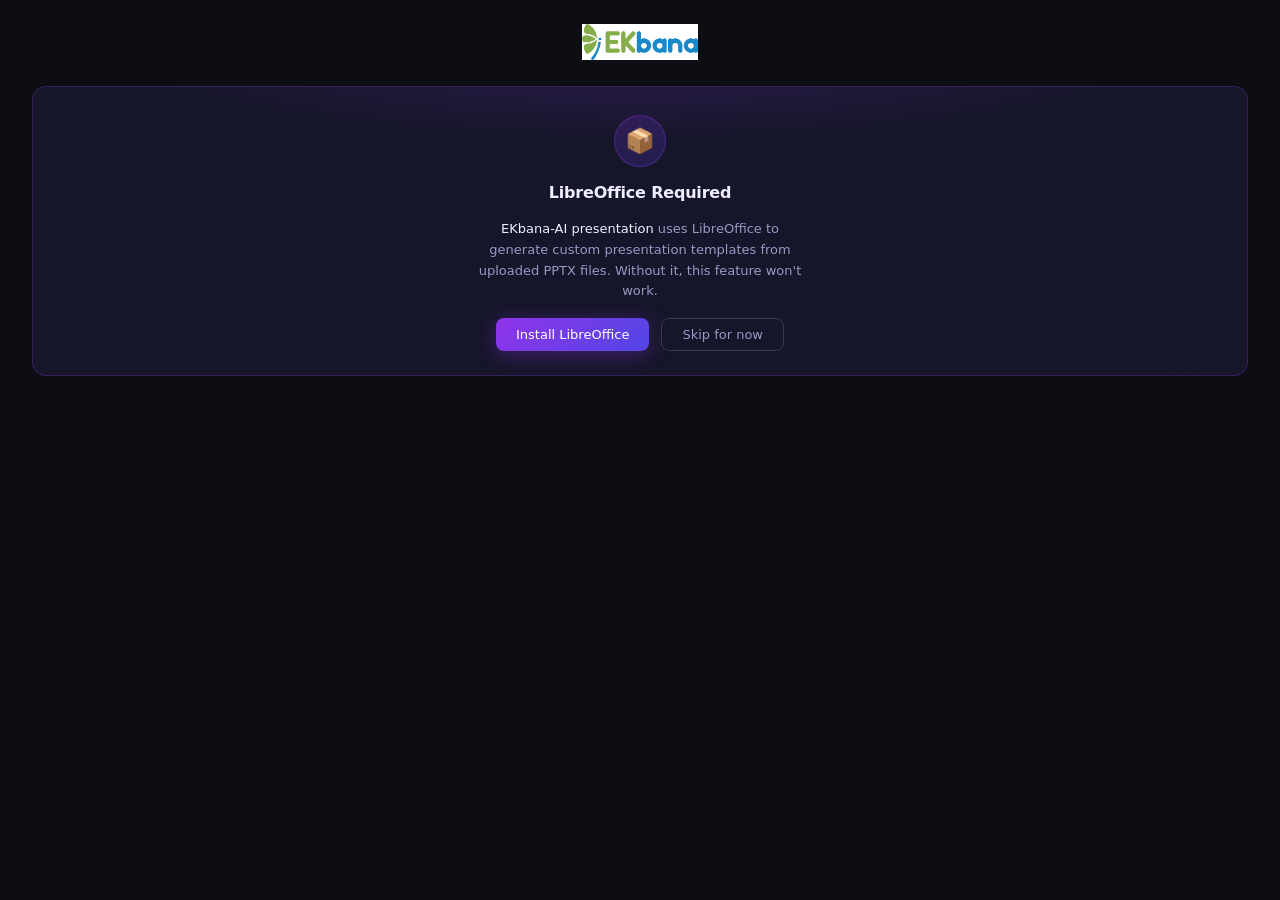
<file: electron/resources/ui/libreoffice-installer/index.html>
<!DOCTYPE html>
<html lang="en">
<head>
  <meta charset="UTF-8" />
  <meta name="viewport" content="width=device-width, initial-scale=1.0" />
  <title>EKbana-AI presentation – Install LibreOffice</title>
  <style>
    *, *::before, *::after { box-sizing: border-box; margin: 0; padding: 0; }

    :root {
      --bg:          #0d0d14;
      --surface:     #16162a;
      --surface2:    #1e1e38;
      --border:      rgba(145, 52, 234, 0.25);
      --grad-a:      #9034EA;
      --grad-b:      #5146E5;
      --text:        #f0eeff;
      --text-muted:  #9b96c4;
      --text-dim:    #5e5a88;
      --track:       #1e1e38;
      --log-bg:      #0a0a12;
      --log-border:  rgba(145,52,234,0.15);
      --radius:      14px;
      --radius-sm:   8px;
    }

    html, body {
      width: 100%; height: 100%;
      background: var(--bg);
      color: var(--text);
      font-family: -apple-system, BlinkMacSystemFont, "Segoe UI", system-ui, sans-serif;
      font-size: 14px;
      line-height: 1.5;
      -webkit-font-smoothing: antialiased;
      overflow: hidden;
      user-select: none;
    }

    /* ── Outer layout ── */
    .shell {
      display: flex;
      flex-direction: column;
      height: 100vh;
      padding: 24px 32px 0;
    }

    /* ── Logo ── */
    .logo-wrap {
      text-align: center;
      margin-bottom: 20px;
      flex-shrink: 0;
    }
    .logo-wrap img {
      height: 36px;
      display: inline-block;
    }
    .logo-fallback {
      font-size: 20px;
      font-weight: 700;
      background: linear-gradient(135deg, var(--grad-a), var(--grad-b));
      -webkit-background-clip: text;
      -webkit-text-fill-color: transparent;
      background-clip: text;
      letter-spacing: -0.5px;
    }

    /* ── Card ── */
    .card {
      width: 100%;
      flex-shrink: 0;
      background: var(--surface);
      border: 1px solid var(--border);
      border-radius: var(--radius);
      padding: 28px 28px 24px;
      display: flex;
      flex-direction: column;
      align-items: center;
      gap: 16px;
      position: relative;
      overflow: hidden;
    }
    .card::before {
      content: '';
      position: absolute;
      inset: 0;
      border-radius: var(--radius);
      background: radial-gradient(ellipse 60% 40% at 50% -10%, rgba(145,52,234,0.18) 0%, transparent 70%);
      pointer-events: none;
    }

    /* ── State panels ── */
    .state { display: none; flex-direction: column; align-items: center; gap: 14px; width: 100%; }
    .state.active { display: flex; }

    /* ── Icons ── */
    .icon-wrap {
      width: 52px; height: 52px;
      border-radius: 50%;
      display: flex; align-items: center; justify-content: center;
      font-size: 24px;
    }
    .icon-wrap.purple {
      background: linear-gradient(135deg, rgba(145,52,234,0.2), rgba(81,70,229,0.2));
      border: 1px solid rgba(145,52,234,0.35);
    }
    .icon-wrap.green {
      background: rgba(34,197,94,0.12);
      border: 1px solid rgba(34,197,94,0.3);
    }
    .icon-wrap.red {
      background: rgba(239,68,68,0.12);
      border: 1px solid rgba(239,68,68,0.3);
    }

    /* ── Typography ── */
    .heading {
      font-size: 16px;
      font-weight: 600;
      color: var(--text);
      text-align: center;
      letter-spacing: -0.2px;
    }
    .sub {
      font-size: 13px;
      color: var(--text-muted);
      text-align: center;
      max-width: 340px;
      line-height: 1.6;
    }
    .sub strong { color: var(--text); font-weight: 500; }

    /* ── Buttons ── */
    .btn-row {
      display: flex;
      gap: 12px;
      width: 100%;
      justify-content: center;
      margin-top: 2px;
    }
    button {
      cursor: pointer;
      border: none;
      border-radius: var(--radius-sm);
      font-family: inherit;
      font-size: 13px;
      font-weight: 500;
      padding: 8px 20px;
      transition: opacity 0.15s, transform 0.1s;
      outline: none;
    }
    button:active { transform: scale(0.97); }
    button:disabled { opacity: 0.45; cursor: not-allowed; transform: none; }

    .btn-primary {
      background: linear-gradient(135deg, var(--grad-a), var(--grad-b));
      color: #fff;
      min-width: 150px;
      box-shadow: 0 4px 20px rgba(145,52,234,0.35);
    }
    .btn-primary:hover:not(:disabled) { opacity: 0.9; }

    .btn-ghost {
      background: transparent;
      color: var(--text-muted);
      border: 1px solid rgba(155,150,196,0.25);
    }
    .btn-ghost:hover:not(:disabled) { color: var(--text); border-color: rgba(155,150,196,0.5); }

    /* ── Progress bar ── */
    .progress-wrap {
      width: 100%;
      display: flex;
      flex-direction: column;
      gap: 7px;
    }
    .progress-meta {
      display: flex;
      justify-content: space-between;
      font-size: 12px;
      color: var(--text-muted);
    }
    .progress-track {
      width: 100%;
      height: 6px;
      background: var(--track);
      border-radius: 99px;
      overflow: hidden;
    }
    .progress-fill {
      height: 100%;
      border-radius: 99px;
      background: linear-gradient(90deg, var(--grad-a), var(--grad-b));
      width: 0%;
      transition: width 0.3s ease;
    }
    .progress-fill.indeterminate {
      width: 40% !important;
      animation: shimmer 1.4s ease-in-out infinite;
    }
    @keyframes shimmer {
      0%   { transform: translateX(-120%); }
      100% { transform: translateX(310%); }
    }

    /* ── Spinner ── */
    .spinner {
      width: 28px; height: 28px;
      border: 3px solid rgba(145,52,234,0.2);
      border-top-color: var(--grad-a);
      border-radius: 50%;
      animation: spin 0.8s linear infinite;
    }
    @keyframes spin { to { transform: rotate(360deg); } }

    .phase-label {
      font-size: 12px;
      color: var(--text-dim);
      text-align: center;
    }

    /* ── Dots decoration ── */
    .dots {
      position: absolute;
      bottom: -20px; right: -20px;
      width: 100px; height: 100px;
      background-image: radial-gradient(circle, rgba(145,52,234,0.18) 1px, transparent 1px);
      background-size: 14px 14px;
      pointer-events: none;
      opacity: 0.6;
    }

    /* ── Log section ── */
    .log-section {
      width: 100%;
      flex: 1;
      display: flex;
      flex-direction: column;
      min-height: 0;
      margin-top: 10px;
      padding-bottom: 12px;
    }

    .log-toggle {
      display: flex;
      align-items: center;
      gap: 6px;
      cursor: pointer;
      padding: 4px 0;
      color: var(--text-dim);
      font-size: 12px;
      font-weight: 500;
      background: none;
      border: none;
      font-family: inherit;
      text-align: left;
      width: 100%;
      transition: color 0.15s;
      user-select: none;
    }
    .log-toggle:hover { color: var(--text-muted); }
    .log-toggle:active { transform: none; }

    .log-toggle-chevron {
      display: inline-block;
      width: 14px; height: 14px;
      position: relative;
      flex-shrink: 0;
    }
    .log-toggle-chevron::before,
    .log-toggle-chevron::after {
      content: '';
      position: absolute;
      top: 50%; left: 50%;
      width: 6px; height: 1.5px;
      background: currentColor;
      border-radius: 1px;
      transition: transform 0.2s;
    }
    .log-toggle-chevron::before { transform: translate(-50%, -50%) rotate(-40deg) translateX(-2px); }
    .log-toggle-chevron::after  { transform: translate(-50%, -50%) rotate( 40deg) translateX( 2px); }
    .log-toggle.open .log-toggle-chevron::before { transform: translate(-50%, -50%) rotate( 40deg) translateX(-2px); }
    .log-toggle.open .log-toggle-chevron::after  { transform: translate(-50%, -50%) rotate(-40deg) translateX( 2px); }

    .log-count {
      margin-left: auto;
      font-size: 11px;
      color: var(--text-dim);
      font-variant-numeric: tabular-nums;
    }

    .log-panel {
      display: none;
      flex-direction: column;
      flex: 1;
      min-height: 0;
      margin-top: 6px;
      background: var(--log-bg);
      border: 1px solid var(--log-border);
      border-radius: var(--radius-sm);
      overflow: hidden;
    }
    .log-panel.open { display: flex; }

    .log-inner {
      flex: 1;
      overflow-y: auto;
      overflow-x: hidden;
      padding: 10px 12px;
      font-family: "SF Mono", "Cascadia Code", "Fira Code", "Consolas", "Monaco", monospace;
      font-size: 11px;
      line-height: 1.7;
      color: var(--text-muted);
      scroll-behavior: smooth;
      scrollbar-width: thin;
      scrollbar-color: rgba(145,52,234,0.3) transparent;
    }
    .log-inner::-webkit-scrollbar { width: 4px; }
    .log-inner::-webkit-scrollbar-thumb { background: rgba(145,52,234,0.3); border-radius: 2px; }
    .log-inner::-webkit-scrollbar-track { background: transparent; }

    .log-line {
      display: flex;
      gap: 8px;
      padding: 1px 0;
    }
    .log-time {
      color: var(--text-dim);
      flex-shrink: 0;
      font-size: 10px;
      padding-top: 1px;
    }
    .log-text { white-space: pre-wrap; word-break: break-all; flex: 1; }
    .log-line.info  .log-text { color: var(--text-muted); }
    .log-line.warn  .log-text { color: #c9a54a; }
    .log-line.error .log-text { color: #e05a5a; }
    .log-line.ok    .log-text { color: #5ab870; }
    .log-line.cmd   .log-text { color: #7c8fd8; }

    .log-empty {
      color: var(--text-dim);
      font-style: italic;
      font-size: 11px;
      text-align: center;
      padding: 12px 0;
    }

    /* ── Clear log button in panel header ── */
    .log-panel-header {
      display: flex;
      align-items: center;
      justify-content: space-between;
      padding: 5px 10px 5px 12px;
      border-bottom: 1px solid var(--log-border);
    }
    .log-panel-title {
      font-size: 10px;
      font-weight: 600;
      letter-spacing: 0.08em;
      text-transform: uppercase;
      color: var(--text-dim);
    }
    .log-clear-btn {
      font-size: 10px;
      padding: 2px 8px;
      color: var(--text-dim);
      background: transparent;
      border: 1px solid rgba(155,150,196,0.15);
      border-radius: 4px;
      cursor: pointer;
      font-family: inherit;
    }
    .log-clear-btn:hover { color: var(--text-muted); }
  </style>
</head>
<body>
  <div class="shell">

    <!-- Logo -->
    <div class="logo-wrap">
      <img src="../assets/images/presenton_logo.png" alt="EKbana-AI presentation"
           onerror="this.style.display='none'; document.getElementById('logo-fb').style.display='block';" />
      <span id="logo-fb" class="logo-fallback" style="display:none;">EKbana-AI presentation</span>
    </div>

    <!-- Card -->
    <div class="card">
      <div class="dots"></div>

      <!-- ── STATE: prompt ── -->
      <div id="state-prompt" class="state active">
        <div class="icon-wrap purple">📦</div>
        <p class="heading">LibreOffice Required</p>
        <p class="sub">
          <strong>EKbana-AI presentation</strong> uses LibreOffice to generate custom presentation
          templates from uploaded PPTX files. Without it, this feature won't work.
        </p>
        <div class="btn-row">
          <button class="btn-primary" onclick="handleInstall()">Install LibreOffice</button>
          <button class="btn-ghost" onclick="handleSkip()">Skip for now</button>
        </div>
      </div>

      <!-- ── STATE: downloading ── -->
      <div id="state-downloading" class="state">
        <div class="spinner"></div>
        <p class="heading">Downloading LibreOffice</p>
        <p class="sub" id="dl-filename">Preparing download…</p>
        <div class="progress-wrap">
          <div class="progress-meta">
            <span id="dl-label">0%</span>
            <span id="dl-size"></span>
          </div>
          <div class="progress-track">
            <div class="progress-fill" id="dl-bar"></div>
          </div>
        </div>
        <p class="phase-label">This may take a few minutes (~300 MB)</p>
      </div>

      <!-- ── STATE: installing ── -->
      <div id="state-installing" class="state">
        <div class="spinner"></div>
        <p class="heading">Installing LibreOffice</p>
        <p class="sub">Running the installer — this won't take long…</p>
        <div class="progress-wrap">
          <div class="progress-meta" id="install-meta" style="display:none;">
            <span id="install-label">0%</span>
          </div>
          <div class="progress-track">
            <div class="progress-fill indeterminate" id="install-bar"></div>
          </div>
        </div>
      </div>

      <!-- ── STATE: success ── -->
      <div id="state-success" class="state">
        <div class="icon-wrap green">✓</div>
        <p class="heading">LibreOffice Installed</p>
        <p class="sub">
          Custom template generation from PPTX is now available.
          EKbana-AI presentation will continue in a moment…
        </p>
        <div class="progress-wrap" style="margin-top:2px;">
          <div class="progress-track">
            <div class="progress-fill" id="success-bar" style="width:0%;transition:width 2s linear;"></div>
          </div>
        </div>
      </div>

      <!-- ── STATE: error ── -->
      <div id="state-error" class="state">
        <div class="icon-wrap red">⚠</div>
        <p class="heading">Installation Failed</p>
        <p class="sub" id="err-msg">Something went wrong. You can try again or skip and install LibreOffice manually later.</p>
        <div class="btn-row">
          <button class="btn-primary" onclick="handleInstall()">Try Again</button>
          <button class="btn-ghost" onclick="handleSkip()">Skip</button>
        </div>
      </div>

    </div><!-- /card -->

    <!-- ── Log section ── -->
    <div class="log-section" id="log-section" style="display:none;">
      <button class="log-toggle" id="log-toggle" onclick="toggleLog()">
        <span class="log-toggle-chevron"></span>
        <span id="log-toggle-label">Show details</span>
        <span class="log-count" id="log-count"></span>
      </button>
      <div class="log-panel" id="log-panel">
        <div class="log-panel-header">
          <span class="log-panel-title">Installation Log</span>
          <button class="log-clear-btn" onclick="clearLog()">Clear</button>
        </div>
        <div class="log-inner" id="log-inner">
          <div class="log-empty" id="log-empty">No output yet…</div>
        </div>
      </div>
    </div>

  </div><!-- /shell -->

  <script>
    // ── State machine ───────────────────────────────────────────
    const STATES = ['prompt','downloading','installing','success','error'];
    let logLines = 0;

    function showState(name) {
      STATES.forEach(s => {
        const el = document.getElementById('state-' + s);
        if (el) el.classList.toggle('active', s === name);
      });
      // show log section for active phases
      const logSection = document.getElementById('log-section');
      if (logSection) {
        logSection.style.display =
          (name === 'downloading' || name === 'installing' || name === 'error') ? 'flex' : 'none';
      }
      // When entering installing state fresh, reset to indeterminate until a
      // real percent arrives (e.g. Windows msiexec never sends one).
      if (name === 'installing') {
        const bar   = document.getElementById('install-bar');
        const meta  = document.getElementById('install-meta');
        const label = document.getElementById('install-label');
        if (bar && !bar.classList.contains('indeterminate')) {
          bar.classList.add('indeterminate');
          bar.style.width = '';
        }
        if (meta)  meta.style.display = 'none';
        if (label) label.textContent   = '0%';
      }
    }

    // ── Log panel ───────────────────────────────────────────────
    let logOpen = false;

    function toggleLog() {
      logOpen = !logOpen;
      const toggle = document.getElementById('log-toggle');
      const panel  = document.getElementById('log-panel');
      const label  = document.getElementById('log-toggle-label');
      if (toggle) toggle.classList.toggle('open', logOpen);
      if (panel)  panel.classList.toggle('open', logOpen);
      if (label)  label.textContent = logOpen ? 'Hide details' : 'Show details';
    }

    function clearLog() {
      const inner = document.getElementById('log-inner');
      if (!inner) return;
      inner.innerHTML = '<div class="log-empty" id="log-empty">Log cleared.</div>';
      logLines = 0;
      updateLogCount();
    }

    function updateLogCount() {
      const el = document.getElementById('log-count');
      if (el) el.textContent = logLines > 0 ? `${logLines} lines` : '';
    }

    function appendLog(level, text) {
      const inner = document.getElementById('log-inner');
      if (!inner) return;

      // remove empty placeholder
      const placeholder = document.getElementById('log-empty');
      if (placeholder) placeholder.remove();

      const now = new Date();
      const ts  = now.toTimeString().slice(0, 8);

      const line = document.createElement('div');
      line.className = `log-line ${level}`;
      line.innerHTML =
        `<span class="log-time">${ts}</span>` +
        `<span class="log-text">${escHtml(text)}</span>`;

      inner.appendChild(line);
      logLines++;
      updateLogCount();

      // Auto-scroll to keep the latest log visible (if user is following)
      const threshold = 80;
      const nearBottom = inner.scrollHeight - inner.scrollTop - inner.clientHeight < threshold;
      if (nearBottom) {
        line.scrollIntoView({ behavior: 'smooth', block: 'end' });
      }
    }

    function escHtml(str) {
      return str
        .replace(/&/g, '&amp;')
        .replace(/</g, '&lt;')
        .replace(/>/g, '&gt;')
        .replace(/"/g, '&quot;');
    }

    // ── Button handlers ─────────────────────────────────────────
    function handleInstall() {
      showState('downloading');
      // auto-open log on install start
      if (!logOpen) toggleLog();
      if (window.loInstaller) {
        window.loInstaller.startInstall();
      }
    }

    function handleSkip() {
      if (window.loInstaller) {
        window.loInstaller.skip();
      }
    }

    // ── Progress handler ─────────────────────────────────────────
    function onProgress(data) {
      const { phase, percent, message } = data;

      if (phase === 'downloading') {
        showState('downloading');
        const bar   = document.getElementById('dl-bar');
        const label = document.getElementById('dl-label');
        const size  = document.getElementById('dl-size');
        const fname = document.getElementById('dl-filename');
        if (bar)   bar.style.width = (percent || 0) + '%';
        if (label) label.textContent = (percent || 0) + '%';
        if (message) {
          const parts = message.split('|');
          if (fname && parts[0]) fname.textContent = parts[0];
          if (size  && parts[1]) size.textContent  = parts[1];
        }
        return;
      }

      if (phase === 'installing') {
        showState('installing');
        const bar   = document.getElementById('install-bar');
        const meta  = document.getElementById('install-meta');
        const label = document.getElementById('install-label');
        if (bar) {
          if (typeof percent === 'number') {
            bar.classList.remove('indeterminate');
            bar.style.width = Math.min(percent, 100) + '%';
            if (meta)  meta.style.display  = 'flex';
            if (label) label.textContent    = percent + '%';
          } else if (!bar.classList.contains('indeterminate')) {
            bar.classList.add('indeterminate');
            bar.style.width = '';
          }
        }
        return;
      }

      if (phase === 'done') {
        showState('success');
        appendLog('ok', 'Installation complete.');
        setTimeout(() => {
          const bar = document.getElementById('success-bar');
          if (bar) bar.style.width = '100%';
        }, 50);
        setTimeout(() => {
          if (window.loInstaller) window.loInstaller.skip();
        }, 2200);
        return;
      }

      if (phase === 'error') {
        showState('error');
        const msg = document.getElementById('err-msg');
        if (msg && message) msg.textContent = message;
        appendLog('error', message || 'Installation failed.');
        // auto-open log on error so user can see what happened
        if (!logOpen) toggleLog();
        return;
      }
    }

    // ── Log handler ──────────────────────────────────────────────
    function onLog(data) {
      const { level, text } = data;
      appendLog(level || 'info', text || '');
    }

    // ── Wire up IPC ──────────────────────────────────────────────
    if (window.loInstaller) {
      window.loInstaller.onProgress(onProgress);
      window.loInstaller.onLog(onLog);
    }
  </script>
</body>
</html>
</file>
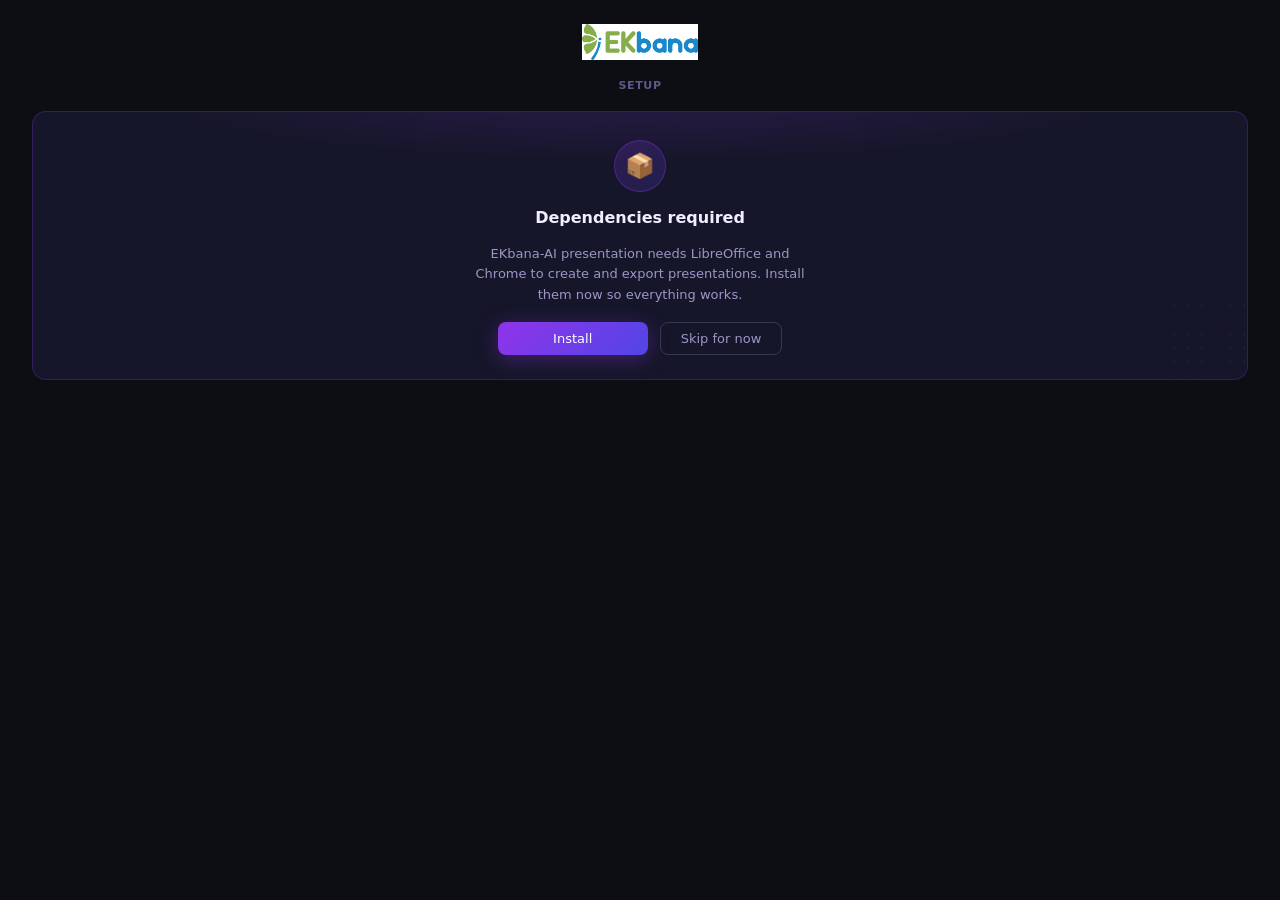
<file: electron/resources/ui/setup-installer/index.html>
<!DOCTYPE html>
<html lang="en">
<head>
  <meta charset="UTF-8" />
  <meta name="viewport" content="width=device-width, initial-scale=1.0" />
  <title>EKbana-AI presentation – Setup required</title>
  <style>
    *, *::before, *::after { box-sizing: border-box; margin: 0; padding: 0; }

    :root {
      --bg:          #0d0d14;
      --surface:     #16162a;
      --surface2:    #1e1e38;
      --border:      rgba(145, 52, 234, 0.25);
      --grad-a:      #9034EA;
      --grad-b:      #5146E5;
      --text:        #f0eeff;
      --text-muted:  #9b96c4;
      --text-dim:    #5e5a88;
      --track:       #1e1e38;
      --log-bg:      #0a0a12;
      --log-border:  rgba(145,52,234,0.15);
      --radius:      14px;
      --radius-sm:   8px;
    }

    html, body {
      width: 100%; height: 100%;
      background: var(--bg);
      color: var(--text);
      font-family: -apple-system, BlinkMacSystemFont, "Segoe UI", system-ui, sans-serif;
      font-size: 14px;
      line-height: 1.5;
      -webkit-font-smoothing: antialiased;
      overflow: hidden;
      user-select: none;
    }

    .shell { display: flex; flex-direction: column; height: 100vh; padding: 24px 32px 0; }

    .logo-wrap { text-align: center; margin-bottom: 12px; flex-shrink: 0; }
    .logo-wrap img { height: 36px; display: inline-block; }
    .logo-fallback { font-size: 20px; font-weight: 700; background: linear-gradient(135deg, var(--grad-a), var(--grad-b)); -webkit-background-clip: text; -webkit-text-fill-color: transparent; background-clip: text; }

    .step-badge {
      font-size: 11px; font-weight: 600; letter-spacing: 0.06em; text-transform: uppercase;
      color: var(--text-dim); margin-bottom: 16px; text-align: center;
    }

    .card {
      width: 100%; flex-shrink: 0; background: var(--surface); border: 1px solid var(--border);
      border-radius: var(--radius); padding: 28px 28px 24px; display: flex; flex-direction: column;
      align-items: center; gap: 16px; position: relative; overflow: hidden;
    }
    .card::before {
      content: ''; position: absolute; inset: 0; border-radius: var(--radius);
      background: radial-gradient(ellipse 60% 40% at 50% -10%, rgba(145,52,234,0.18) 0%, transparent 70%);
      pointer-events: none;
    }

    .state { display: none; flex-direction: column; align-items: center; gap: 14px; width: 100%; }
    .state.active { display: flex; }

    .icon-wrap {
      width: 52px; height: 52px; border-radius: 50%; display: flex; align-items: center; justify-content: center;
      font-size: 24px;
    }
    .icon-wrap.purple { background: linear-gradient(135deg, rgba(145,52,234,0.2), rgba(81,70,229,0.2)); border: 1px solid rgba(145,52,234,0.35); }
    .icon-wrap.green { background: rgba(34,197,94,0.12); border: 1px solid rgba(34,197,94,0.3); }
    .icon-wrap.red { background: rgba(239,68,68,0.12); border: 1px solid rgba(239,68,68,0.3); }

    .heading { font-size: 16px; font-weight: 600; color: var(--text); text-align: center; }
    .sub { font-size: 13px; color: var(--text-muted); text-align: center; max-width: 340px; line-height: 1.6; }
    .sub strong { color: var(--text); font-weight: 500; }

    .btn-row { display: flex; gap: 12px; width: 100%; justify-content: center; margin-top: 2px; }
    button {
      cursor: pointer; border: none; border-radius: var(--radius-sm); font-family: inherit;
      font-size: 13px; font-weight: 500; padding: 8px 20px; transition: opacity 0.15s, transform 0.1s; outline: none;
    }
    button:active { transform: scale(0.97); }
    button:disabled { opacity: 0.45; cursor: not-allowed; transform: none; }
    .btn-primary { background: linear-gradient(135deg, var(--grad-a), var(--grad-b)); color: #fff; min-width: 150px; box-shadow: 0 4px 20px rgba(145,52,234,0.35); }
    .btn-primary:hover:not(:disabled) { opacity: 0.9; }
    .btn-ghost { background: transparent; color: var(--text-muted); border: 1px solid rgba(155,150,196,0.25); }
    .btn-ghost:hover:not(:disabled) { color: var(--text); border-color: rgba(155,150,196,0.5); }

    .progress-wrap { width: 100%; display: flex; flex-direction: column; gap: 7px; }
    .progress-meta { display: flex; justify-content: space-between; font-size: 12px; color: var(--text-muted); }
    .progress-track { width: 100%; height: 6px; background: var(--track); border-radius: 99px; overflow: hidden; }
    .progress-fill { height: 100%; border-radius: 99px; background: linear-gradient(90deg, var(--grad-a), var(--grad-b)); width: 0%; transition: width 0.3s ease; }
    .progress-fill.indeterminate { width: 40% !important; animation: shimmer 1.4s ease-in-out infinite; }
    @keyframes shimmer { 0% { transform: translateX(-120%); } 100% { transform: translateX(310%); } }

    .spinner {
      width: 28px; height: 28px; border: 3px solid rgba(145,52,234,0.2);
      border-top-color: var(--grad-a); border-radius: 50%; animation: spin 0.8s linear infinite;
    }
    @keyframes spin { to { transform: rotate(360deg); } }
    .phase-label { font-size: 12px; color: var(--text-dim); text-align: center; }

    .dots { position: absolute; bottom: -20px; right: -20px; width: 100px; height: 100px; background-image: radial-gradient(circle, rgba(145,52,234,0.18) 1px, transparent 1px); background-size: 14px 14px; pointer-events: none; opacity: 0.6; }

    .log-section { width: 100%; flex: 1; display: flex; flex-direction: column; min-height: 0; margin-top: 10px; padding-bottom: 12px; }
    .log-toggle { display: flex; align-items: center; gap: 6px; cursor: pointer; padding: 4px 0; color: var(--text-dim); font-size: 12px; font-weight: 500; background: none; border: none; font-family: inherit; text-align: left; width: 100%; }
    .log-toggle:hover { color: var(--text-muted); }
    .log-toggle-chevron { display: inline-block; width: 14px; height: 14px; position: relative; flex-shrink: 0; }
    .log-toggle-chevron::before, .log-toggle-chevron::after { content: ''; position: absolute; top: 50%; left: 50%; width: 6px; height: 1.5px; background: currentColor; border-radius: 1px; transition: transform 0.2s; }
    .log-toggle-chevron::before { transform: translate(-50%, -50%) rotate(-40deg) translateX(-2px); }
    .log-toggle-chevron::after { transform: translate(-50%, -50%) rotate(40deg) translateX(2px); }
    .log-toggle.open .log-toggle-chevron::before { transform: translate(-50%, -50%) rotate(40deg) translateX(-2px); }
    .log-toggle.open .log-toggle-chevron::after { transform: translate(-50%, -50%) rotate(-40deg) translateX(2px); }
    .log-count { margin-left: auto; font-size: 11px; color: var(--text-dim); font-variant-numeric: tabular-nums; }
    .log-panel { display: none; flex-direction: column; flex: 1; min-height: 0; margin-top: 6px; background: var(--log-bg); border: 1px solid var(--log-border); border-radius: var(--radius-sm); overflow: hidden; }
    .log-panel.open { display: flex; }
    .log-inner { flex: 1; overflow-y: auto; padding: 10px 12px; font-family: "SF Mono", "Cascadia Code", monospace; font-size: 11px; line-height: 1.7; color: var(--text-muted); }
    .log-line { display: flex; gap: 8px; padding: 1px 0; }
    .log-time { color: var(--text-dim); flex-shrink: 0; font-size: 10px; }
    .log-text { white-space: pre-wrap; word-break: break-all; flex: 1; }
    .log-line.info .log-text { color: var(--text-muted); }
    .log-line.error .log-text { color: #e05a5a; }
    .log-line.ok .log-text { color: #5ab870; }
    .log-line.cmd .log-text { color: #7c8fd8; }
    .log-empty { color: var(--text-dim); font-style: italic; font-size: 11px; text-align: center; padding: 12px 0; }
    .log-panel-header { display: flex; align-items: center; justify-content: space-between; padding: 5px 10px 5px 12px; border-bottom: 1px solid var(--log-border); }
    .log-panel-title { font-size: 10px; font-weight: 600; letter-spacing: 0.08em; text-transform: uppercase; color: var(--text-dim); }
    .log-clear-btn { font-size: 10px; padding: 2px 8px; color: var(--text-dim); background: transparent; border: 1px solid rgba(155,150,196,0.15); border-radius: 4px; cursor: pointer; font-family: inherit; }
  </style>
</head>
<body>
  <div class="shell">
    <div class="logo-wrap">
      <img src="../assets/images/presenton_logo.png" alt="EKbana-AI presentation" onerror="this.style.display='none'; document.getElementById('logo-fb').style.display='block';" />
      <span id="logo-fb" class="logo-fallback" style="display:none;">EKbana-AI presentation</span>
    </div>
    <div class="step-badge" id="step-badge">Setup</div>

    <div class="card">
      <div class="dots"></div>

      <div id="state-prompt" class="state active">
        <div class="icon-wrap purple">📦</div>
        <p class="heading" id="prompt-heading">Dependencies required</p>
        <p class="sub" id="prompt-sub">EKbana-AI presentation needs LibreOffice and Chrome to create and export presentations. Install them now so everything works.</p>
        <div class="btn-row">
          <button class="btn-primary" id="btn-install">Install</button>
          <button class="btn-ghost" id="btn-skip">Skip for now</button>
        </div>
      </div>

      <div id="state-downloading" class="state">
        <div class="spinner"></div>
        <p class="heading" id="dl-heading">Downloading</p>
        <p class="sub" id="dl-filename">Preparing…</p>
        <div class="progress-wrap">
          <div class="progress-meta">
            <span id="dl-label">0%</span>
            <span id="dl-size"></span>
          </div>
          <div class="progress-track"><div class="progress-fill" id="dl-bar"></div></div>
        </div>
        <p class="phase-label" id="dl-phase">This may take a few minutes</p>
      </div>

      <div id="state-installing" class="state">
        <div class="spinner"></div>
        <p class="heading" id="install-heading">Installing</p>
        <p class="sub">Please wait…</p>
        <div class="progress-wrap">
          <div class="progress-track"><div class="progress-fill indeterminate" id="install-bar"></div></div>
        </div>
      </div>

      <div id="state-success" class="state">
        <div class="icon-wrap green">✓</div>
        <p class="heading" id="success-heading">Installed</p>
        <p class="sub" id="success-sub">Continuing in a moment…</p>
        <div class="progress-wrap">
          <div class="progress-track"><div class="progress-fill" id="success-bar" style="width:0%; transition: width 2s linear;"></div></div>
        </div>
      </div>

      <div id="state-error" class="state">
        <div class="icon-wrap red">⚠</div>
        <p class="heading">Installation failed</p>
        <p class="sub" id="err-msg">Something went wrong. You can try again or skip.</p>
        <div class="btn-row">
          <button class="btn-primary" id="btn-retry">Try again</button>
          <button class="btn-ghost" id="btn-skip-error">Skip</button>
        </div>
      </div>
    </div>

    <div class="log-section" id="log-section" style="display:none;">
      <button class="log-toggle" id="log-toggle" onclick="toggleLog()">
        <span class="log-toggle-chevron"></span>
        <span id="log-toggle-label">Show details</span>
        <span class="log-count" id="log-count"></span>
      </button>
      <div class="log-panel" id="log-panel">
        <div class="log-panel-header">
          <span class="log-panel-title">Log</span>
          <button class="log-clear-btn" onclick="clearLog()">Clear</button>
        </div>
        <div class="log-inner" id="log-inner">
          <div class="log-empty" id="log-empty">No output yet.</div>
        </div>
      </div>
    </div>
  </div>

  <script>
    const STATES = ['prompt','downloading','installing','success','error'];
    let logLines = 0;
    let currentStep = null; // 'libreoffice' | 'chrome'
    let status = { needsLibreOffice: false, needsChrome: false };
    let logOpen = false;

    function showState(name) {
      STATES.forEach(s => {
        const el = document.getElementById('state-' + s);
        if (el) el.classList.toggle('active', s === name);
      });
      const logSection = document.getElementById('log-section');
      if (logSection) logSection.style.display = (name === 'downloading' || name === 'installing' || name === 'error') ? 'flex' : 'none';
    }

    function setStepBadge(stepNum, total, label) {
      const el = document.getElementById('step-badge');
      if (el) el.textContent = total > 1 ? `Step ${stepNum} of ${total}: ${label}` : label;
    }

    function escHtml(str) {
      return String(str).replace(/&/g,'&amp;').replace(/</g,'&lt;').replace(/>/g,'&gt;').replace(/"/g,'&quot;');
    }
    function appendLog(level, text) {
      const inner = document.getElementById('log-inner');
      if (!inner) return;
      const placeholder = document.getElementById('log-empty');
      if (placeholder) placeholder.remove();
      const now = new Date();
      const ts = now.toTimeString().slice(0,8);
      const line = document.createElement('div');
      line.className = `log-line ${level}`;
      line.innerHTML = `<span class="log-time">${ts}</span><span class="log-text">${escHtml(text)}</span>`;
      inner.appendChild(line);
      logLines++;
      const countEl = document.getElementById('log-count');
      if (countEl) countEl.textContent = logLines > 0 ? `${logLines} lines` : '';
      const nearBottom = inner.scrollHeight - inner.scrollTop - inner.clientHeight < 80;
      if (nearBottom) line.scrollIntoView({ behavior: 'smooth', block: 'end' });
    }
    function clearLog() {
      const inner = document.getElementById('log-inner');
      if (!inner) return;
      inner.innerHTML = '<div class="log-empty" id="log-empty">Log cleared.</div>';
      logLines = 0;
      document.getElementById('log-count').textContent = '';
    }
    function toggleLog() {
      logOpen = !logOpen;
      document.getElementById('log-toggle').classList.toggle('open', logOpen);
      document.getElementById('log-panel').classList.toggle('open', logOpen);
      document.getElementById('log-toggle-label').textContent = logOpen ? 'Hide details' : 'Show details';
    }

    function showPromptForStep(step) {
      currentStep = step;
      const total = (status.needsLibreOffice ? 1 : 0) + (status.needsChrome ? 1 : 0);
      const stepNum = step === 'libreoffice' ? 1 : 2;
      setStepBadge(stepNum, total, step === 'libreoffice' ? 'LibreOffice' : 'Chromium');
      document.getElementById('prompt-heading').textContent = step === 'libreoffice' ? 'LibreOffice required' : 'Chromium required';
      document.getElementById('prompt-sub').innerHTML = step === 'libreoffice'
        ? '<strong>EKbana-AI presentation</strong> uses LibreOffice to generate custom templates from PPTX files.'
        : '<strong>EKbana-AI presentation</strong> uses Chromium for export and slide rendering. Download it now (~150 MB).';
      document.getElementById('btn-install').onclick = () => startInstall(step);
      document.getElementById('btn-skip').onclick = () => handleSkip();
      showState('prompt');
    }

    function startInstall(step) {
      currentStep = step;
      showState('downloading');
      if (!logOpen) toggleLog();
      if (step === 'libreoffice') {
        document.getElementById('dl-heading').textContent = 'Downloading LibreOffice';
        document.getElementById('dl-phase').textContent = 'This may take a few minutes (~300 MB)';
        window.setupInstaller.installLibreOffice();
      } else {
        document.getElementById('dl-heading').textContent = 'Downloading Chromium';
        document.getElementById('dl-phase').textContent = 'This may take a few minutes (~150 MB)';
        window.setupInstaller.installChrome().then(res => {
          if (!res.ok && currentStep === 'chrome') {
            document.getElementById('err-msg').textContent = res.error || 'Chrome download failed.';
            showState('error');
            document.getElementById('btn-retry').onclick = () => startInstall('chrome');
            document.getElementById('btn-skip-error').onclick = () => nextOrDone();
          }
        });
      }
    }

    function nextOrDone() {
      if (currentStep === 'libreoffice' && status.needsChrome) {
        showPromptForStep('chrome');
      } else {
        window.setupInstaller.done();
      }
    }

    function handleSkip() {
      nextOrDone();
    }

    function onProgress(which, data) {
      const { phase, percent, message } = data;
      if (which !== currentStep) return;

      if (phase === 'downloading') {
        showState('downloading');
        const bar = document.getElementById('dl-bar');
        const label = document.getElementById('dl-label');
        const size = document.getElementById('dl-size');
        const fname = document.getElementById('dl-filename');
        if (bar) bar.style.width = (percent || 0) + '%';
        if (label) label.textContent = (percent || 0) + '%';
        if (message) {
          const parts = String(message).split('|');
          if (fname && parts[0]) fname.textContent = parts[0];
          if (size && parts[1]) size.textContent = parts[1];
        }
        return;
      }
      if (phase === 'installing' || phase === 'extracting') {
        showState('installing');
        document.getElementById('install-heading').textContent = phase === 'extracting' ? 'Extracting…' : 'Installing…';
        return;
      }
      if (phase === 'done') {
        showState('success');
        document.getElementById('success-heading').textContent = currentStep === 'libreoffice' ? 'LibreOffice installed' : 'Chromium installed';
        document.getElementById('success-sub').textContent = status.needsChrome && currentStep === 'libreoffice' ? 'Next: Chrome.' : 'Continuing in a moment…';
        const bar = document.getElementById('success-bar');
        if (bar) bar.style.width = '100%';
        setTimeout(() => {
          if (currentStep === 'libreoffice' && status.needsChrome) showPromptForStep('chrome');
          else window.setupInstaller.done();
        }, 2200);
        return;
      }
      if (phase === 'error') {
        showState('error');
        document.getElementById('err-msg').textContent = message || 'Installation failed.';
        document.getElementById('btn-retry').onclick = () => startInstall(currentStep);
        document.getElementById('btn-skip-error').onclick = () => nextOrDone();
        if (!logOpen) toggleLog();
      }
    }

    function onLog(which, data) {
      if (which !== currentStep) return;
      appendLog(data.level || 'info', data.text || '');
    }

    window.setupInstaller.onLibreOfficeProgress((data) => onProgress('libreoffice', data));
    window.setupInstaller.onLibreOfficeLog((data) => onLog('libreoffice', data));
    window.setupInstaller.onChromeProgress((data) => onProgress('chrome', data));
    window.setupInstaller.onChromeLog((data) => onLog('chrome', data));

    document.getElementById('btn-retry').onclick = () => startInstall(currentStep);
    document.getElementById('btn-skip-error').onclick = () => nextOrDone();

    window.setupInstaller.getStatus().then(s => {
      status = s;
      if (!status.needsLibreOffice && !status.needsChrome) {
        window.setupInstaller.done();
        return;
      }
      if (status.needsLibreOffice) showPromptForStep('libreoffice');
      else showPromptForStep('chrome');
    });
  </script>
</body>
</html>
</file>
